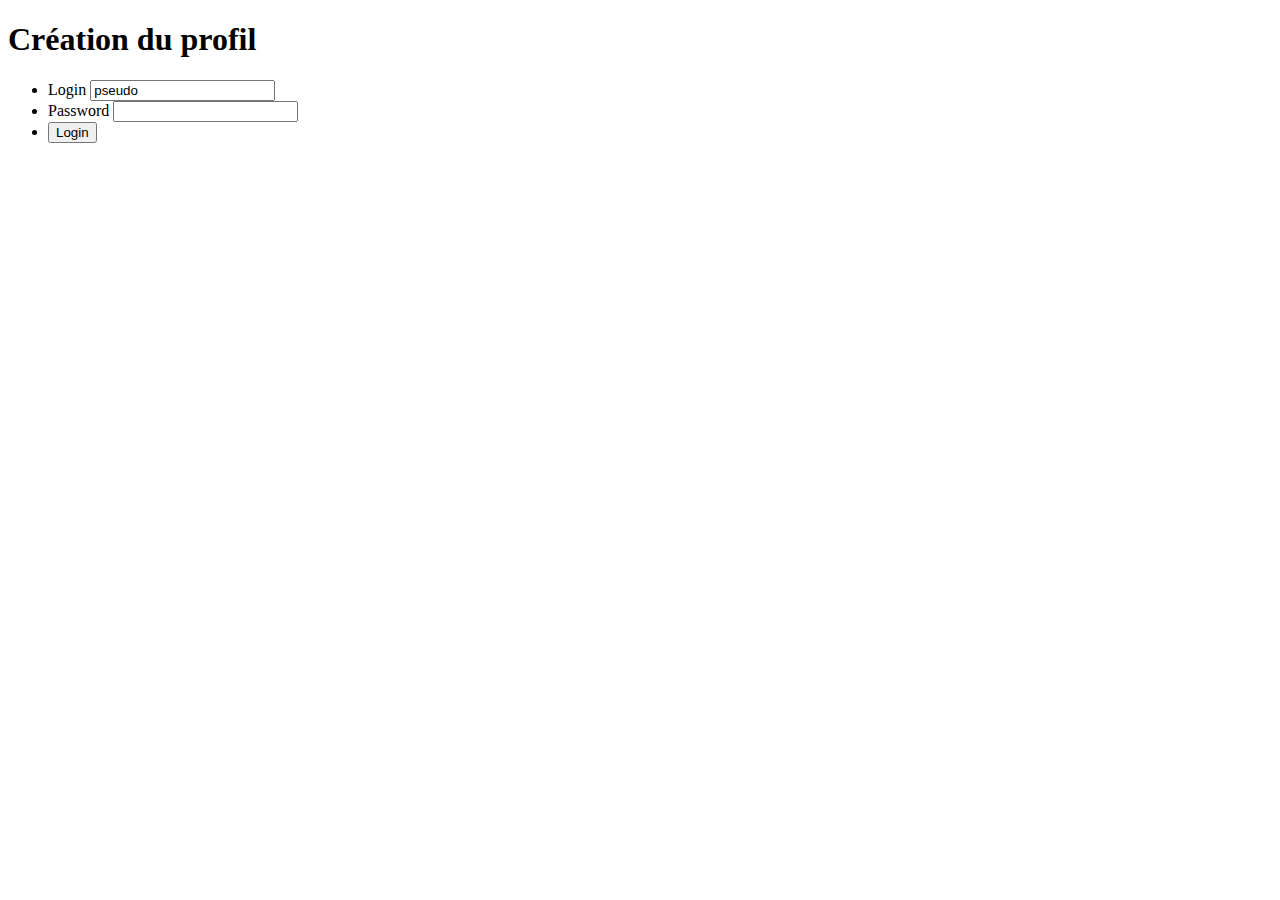
<file: src/main/resources/templates/create-profil.html>
<!DOCTYPE html>
<html data-th-replace="~{layout :: frag_layout(title=#{frag-entete.a.login},
                                                content= ~{::main})} ">
<main>
  <form data-th-action="@{/create-profil}" method="post">
    <h1>Création du profil</h1>

    <ul class="flex-outer">
      <li>
        <label for="username" >Login</label>
        <input id="username" name="username" value="pseudo">
      </li>
      <li>
        <label for="password" >Password</label>
        <input id="password" name="password" type="password">
      </li>
      <li>
        <button type="submit">Login</button>
      </li>
    </ul>
  </form>
</main>
</html>
</file>
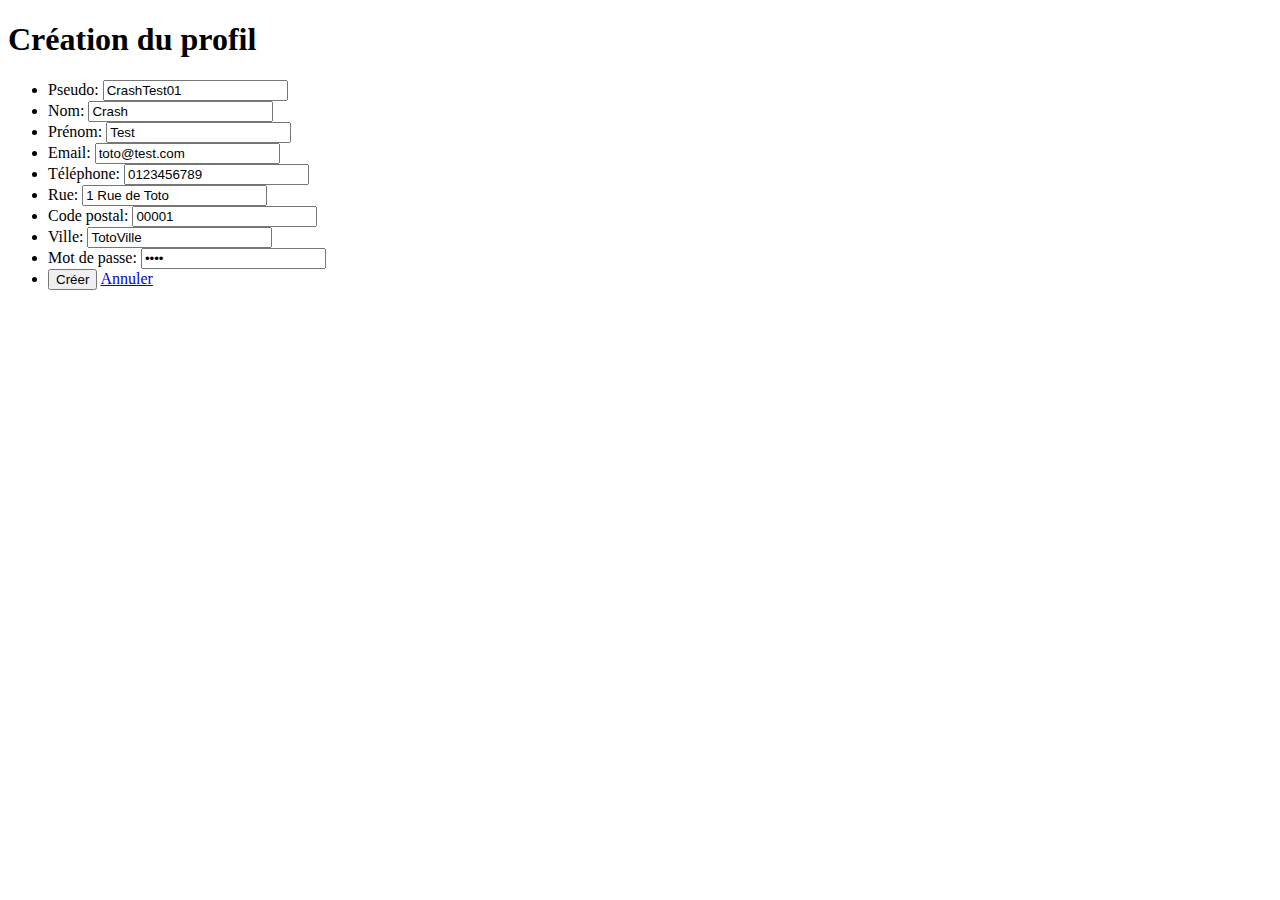
<file: src/main/resources/templates/create_profil.html>
<!DOCTYPE html>
<html data-th-replace="~{layout :: frag_layout(title=#{frag-entete.a.login},
                                                content= ~{::main})} ">
<main>
  <form xmlns:th="http://www.thymeleaf.org"
        method="post"
        data-th-action="@{/createProfil}"
        data-th-object="${utilisateur}">
    <h1>Création du profil</h1>

    <ul class="flex-outer">
      <li>
        <label for="pseudo" >Pseudo:</label>
        <input value="CrashTest01" type="text" minlength="1" maxlength="30" id="pseudo" name="pseudo" pattern="^[a-zA-Z0-9]+$" required>
      </li>
      <li>
        <label for="nom" >Nom:</label>
        <input value="Crash" type="text" minlength="1" maxlength="30" id="nom" name="nom" pattern="^[A-Za-zÀ-ÖØ-öø-ÿ\-]+$" required>
      </li>
      <li>
        <label for="prenom" >Prénom:</label>
        <input value="Test" type="text" minlength="1" maxlength="30" id="prenom" name="prenom" pattern="^[A-Za-zÀ-ÖØ-öø-ÿ\-]+$" required>
      </li>
      <li>
        <label for="email" >Email:</label>
        <input value="toto@test.com" type="email" minlength="1" maxlength="50" id="email" name="email" pattern="[a-zA-Z0-9._-]+@[a-zA-Z0-9._-]+.[a-zA-Z.]{2,15}" required>
      </li>
      <li>
        <label for="telephone" >Téléphone:</label>
        <input value="0123456789" type="text" id="telephone" name="telephone" pattern="[0]{1}[0-9]{9}" required>
      </li>
      <li>
        <label for="rue" >Rue:</label>
        <input value="1 Rue de Toto" id="rue" name="rue" pattern="[A-Za-zÀ-ÿ0-9\s.,'’\-\/]+" required>
      </li>
      <li>
        <label for="codePostal" >Code postal:</label>
        <input value="00001" type="text" id="codePostal" name="codePostal" pattern="[0-9]{5}" required>
      </li>
      <li>
        <label for="ville" >Ville:</label>
        <input value="TotoVille" id="ville" name="ville" pattern="^[A-Za-zÀ-ÖØ-öø-ÿ\-]+$" required>
      </li>
      <li>
        <label for="motDePasse" >Mot de passe:</label>
        <input value="1234" type="password" id="motDePasse" name="motDePasse" minlength="8" title="Renseignez votre mot de passe (min. 8 caractères dont au moins 1 minuscule, 1 majuscule et un chiffre)" pattern="(?=.*\d)(?=.*[a-z])(?=.*[A-Z]).{8,}" required>
      </li>
      <!--
      <li>
        <label for="mdp-repeat" >Répéter mot de passe:</label>
        <input type="password" id="mdp-repeat" name="mdp-repeat">
      </li>
      -->
      <li>
        <button type="submit">Créer</button>
        <a href="/liste">Annuler</a>
      </li>
    </ul>
  </form>
</main>
</html>
</file>
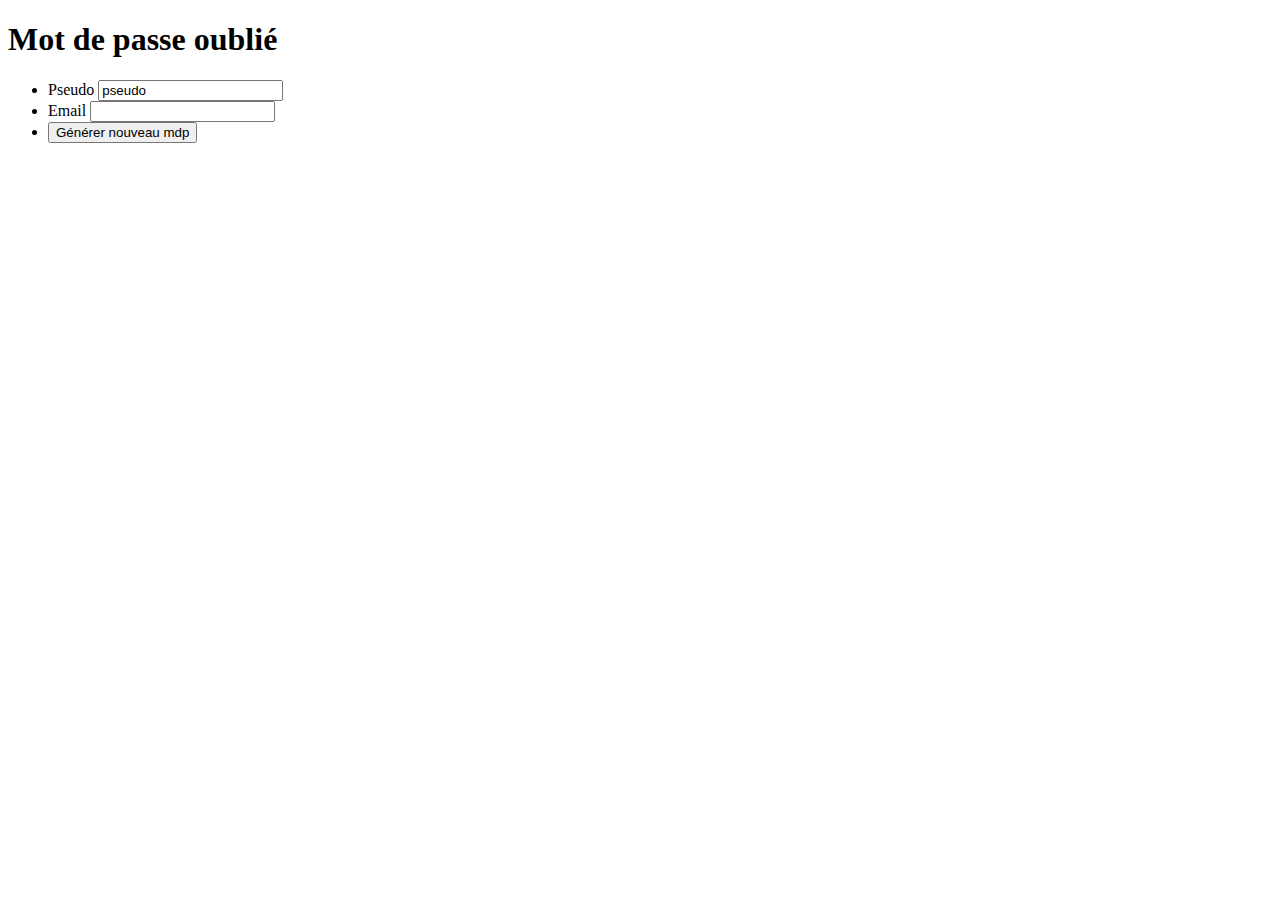
<file: src/main/resources/templates/mdp-oublie.html>
<!DOCTYPE html>
<html data-th-replace="~{layout :: frag_layout(title=#{frag-entete.a.login},
                                                content= ~{::main})} ">
<main>
    <form data-th-action="@{/mdp-oublie}" method="post">
        <h1>Mot de passe oublié</h1>

        <ul class="flex-outer">
            <li>
                <label for="username">Pseudo</label>
                <input id="username" name="username" value="pseudo">
            </li>
            <li>
                <label for="email">Email</label>
                <input id="email" name="email" type="email">
            </li>
            <li>
                <button type="submit">Générer nouveau mdp</button>
            </li>
        </ul>
    </form>
</main>
</html>
</file>
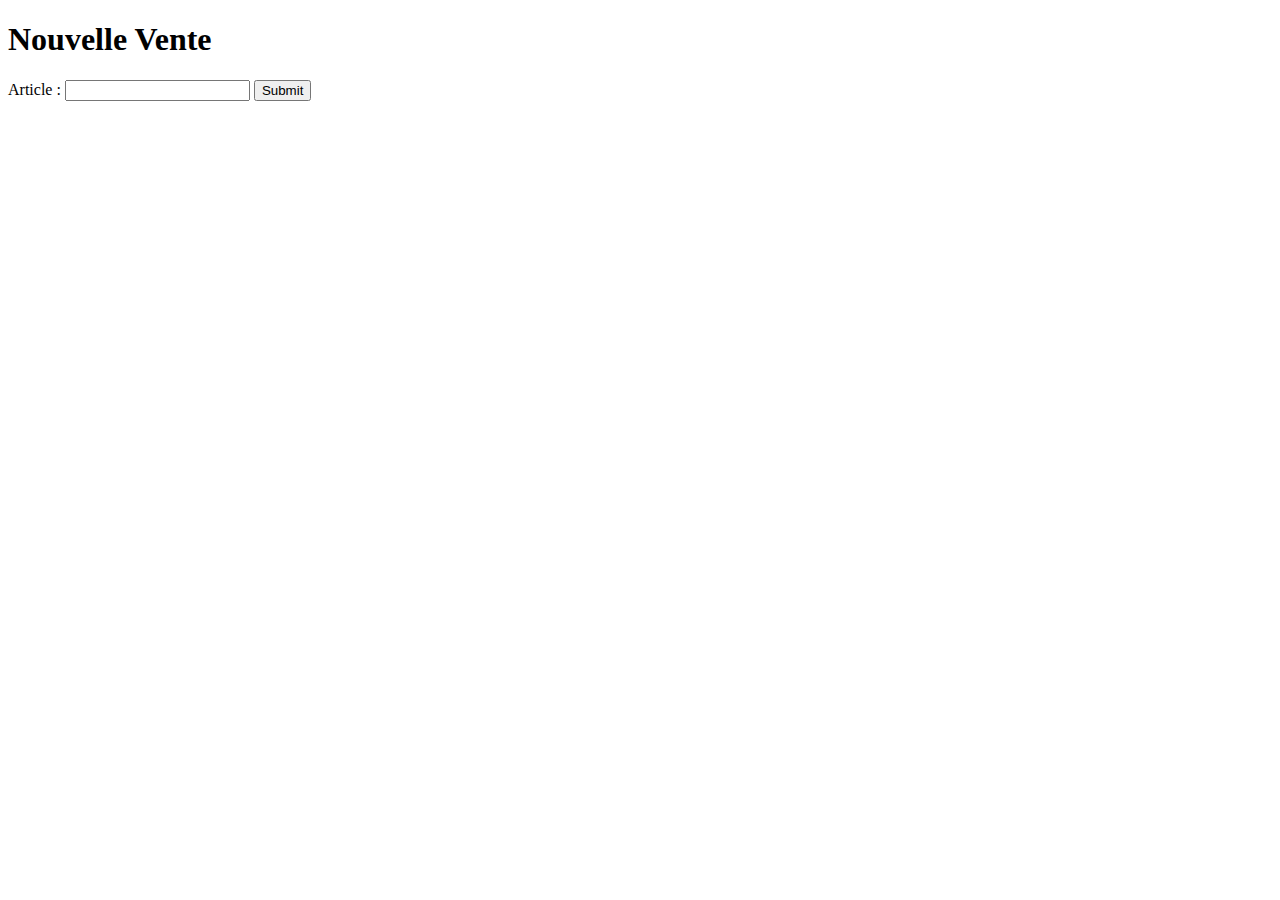
<file: src/main/resources/templates/nouvelle-vente.html>
<!DOCTYPE html>
<html data-th-replace="~{layout :: frag_layout(title=#{frag-entete.a.login},
                                                content= ~{::main})} ">
<main>
  <form data-th-action="@{/nouvelle-vente}" method="post">
    <h1>Nouvelle Vente</h1>
    <label for="idNomArt">Article : </label>
    <input type="text" id="idNomArt">
    <input type="submit">
  </form>
</main>
</html>
</file>
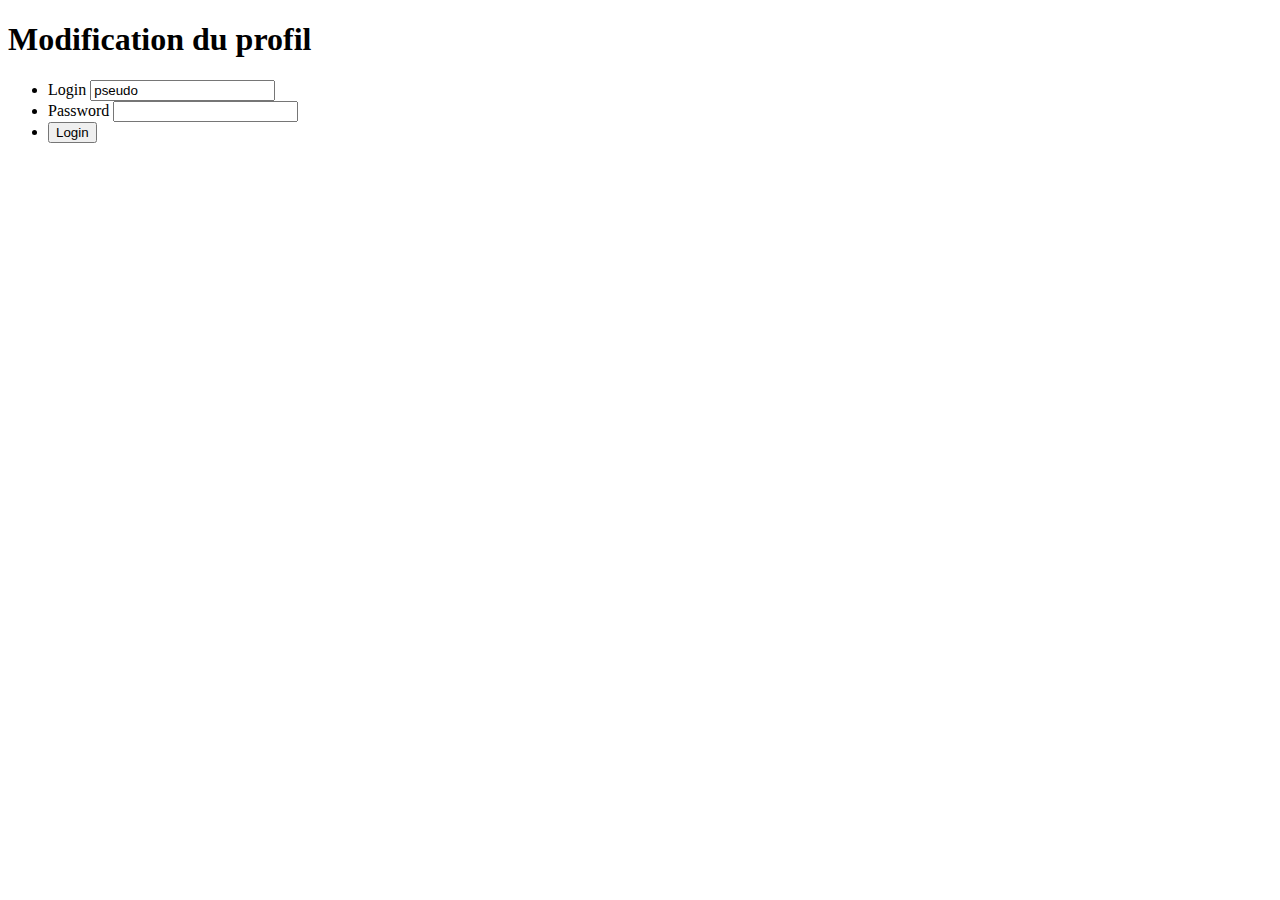
<file: src/main/resources/templates/update-profil.html>
<!DOCTYPE html>
<html data-th-replace="~{layout :: frag_layout(title=#{frag-entete.a.login},
                                                content= ~{::main})} ">
<main>
  <form data-th-action="@{/update-profil}" method="post">
    <h1>Modification du profil</h1>

    <ul class="flex-outer">
      <li>
        <label for="username" >Login</label>
        <input id="username" name="username" value="pseudo">
      </li>
      <li>
        <label for="password" >Password</label>
        <input id="password" name="password" type="password">
      </li>
      <li>
        <button type="submit">Login</button>
      </li>
    </ul>
  </form>
</main>
</html>
</file>
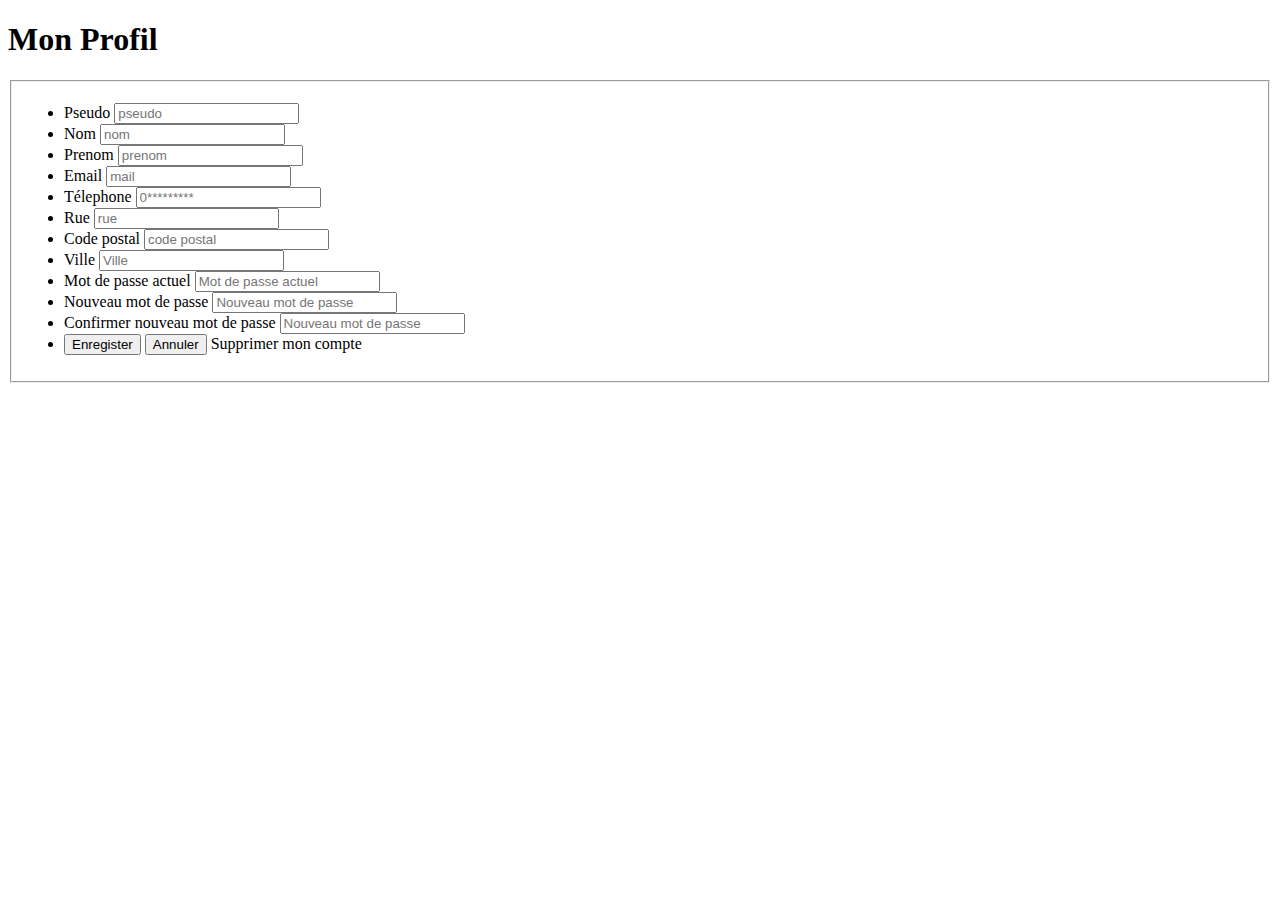
<file: src/main/resources/templates/update_profil.html>
<!DOCTYPE html>
<html data-th-replace="~{layout :: frag_layout(title=#{frag-entete.a.login},
                                                content= ~{::main})} ">
<main>
        <h1 class="titreForm">Mon Profil</h1>
<section class ="sectionForm">
<fieldset>
    <form data-th-action="@{/update-profil}" method="post">
                <ul class="flex-outer">
                    <li>
                        <label for="username">Pseudo</label>
                        <input data-th-field="${utilisateur.pseudo}" id="username" name="username" placeholder="pseudo"
                               type="text" pattern="^[a-zA-Z0-9]+$" required>
                    </li>
                    <li>
                        <label for="nom">Nom</label>
                        <input data-th-field="${utilisateur.nom}" id="nom" name="nom" placeholder="nom" type="text"
                               pattern="^[A-Za-zÀ-ÖØ-öø-ÿ\-]+$" required>
                    </li>
                    <li>
                        <label for="prenom">Prenom</label>
                        <input data-th-field="${utilisateur.prenom}" id="prenom" name="prenom" placeholder="prenom"
                               type="text" pattern="^[A-Za-zÀ-ÖØ-öø-ÿ\-]+$" required>
                    </li>
                    <li>
                        <label for="email">Email</label>
                        <input data-th-field="${utilisateur.email}" id="email" name="email" placeholder="mail"
                               type="email">
                    </li>
                    <li>
                        <label for="telephone">Télephone</label>
                        <input data-th-field="${utilisateur.telephone}" id="telephone" name="telephone"
                               placeholder="0*********" type="tel" pattern="[0]{1}[0-9]{9}" required>
                    </li>
                    <li>
                        <label for="rue">Rue</label>
                        <input data-th-field="${utilisateur.rue}" id="rue" name="rue" placeholder="rue" type="text"
                               pattern="[A-Za-zÀ-ÿ0-9\s.,'’\-\/]+" required>
                    </li>
                    <li>
                        <label for="codePostal">Code postal</label>
                        <input data-th-field="${utilisateur.codePostal}" id="codePostal" name="codePostal"
                               placeholder="code postal" type="number" pattern="[0-9]{5}" required>
                    </li>
                    <li>
                        <label for="ville">Ville</label>
                        <input data-th-field="${utilisateur.ville}" id="ville" name="ville" placeholder="Ville"
                               type="text" pattern="^[A-Za-zÀ-ÖØ-öø-ÿ\-]+$" required>
                    </li>
                    <li>
                        <label for="password">Mot de passe actuel</label>
                        <input id="password" name="actuelPassword" placeholder="Mot de passe actuel" type="password"
                               title="Renseignez votre mot de passe (min. 8 caractères dont au moins 1 minuscule, 1 majuscule et un chiffre)"
                               pattern="(?=.*\d)(?=.*[a-z])(?=.*[A-Z]).{8,}">
                    </li>
                    <li>
                        <label for="newPassword">Nouveau mot de passe</label>
                        <input id="newPassword" name="motDePasse" placeholder="Nouveau mot de passe" type="password"
                               title="Renseignez votre mot de passe (min. 8 caractères dont au moins 1 minuscule, 1 majuscule et un chiffre)"
                               pattern="(?=.*\d)(?=.*[a-z])(?=.*[A-Z]).{8,}">
                    </li>
                    <li>
                        <label for="confirmation">Confirmer nouveau mot de passe</label>
                        <input id="confirmation" name="confirmation" placeholder="Nouveau mot de passe" type="password"
                               title="Renseignez votre mot de passe (min. 8 caractères dont au moins 1 minuscule, 1 majuscule et un chiffre)"
                               pattern="(?=.*\d)(?=.*[a-z])(?=.*[A-Z]).{8,}">
                    </li>
                    <li class="btnStyle">
                <button type="submit">Enregister</button>
            <button type="reset">Annuler</button>
                    <a data-th-href="@{/deleteProfil}">Supprimer mon compte</a>
                    </li>
                </ul>
    </form>
    </fieldset>
    </section>

</main>
</html>
</file>
